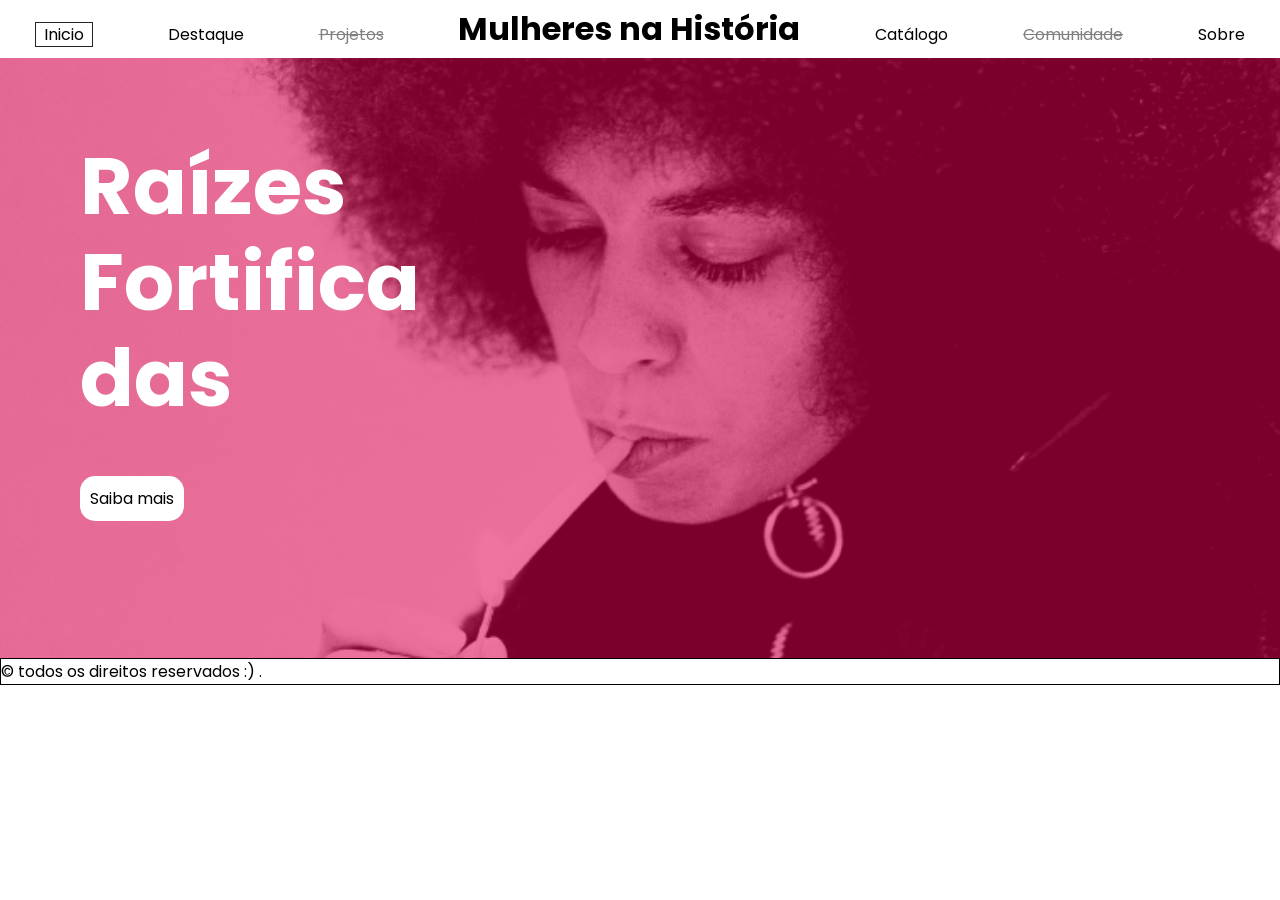
<file: index.html>
<!DOCTYPE html>
<html lang="pt-br">

<head>
    <meta charset="UTF-8">
    <meta name="viewport" content="width=device-width, initial-scale=1.0">
    <title>Raízes fortificadas</title>
    <link rel="preconnect" href="https://fonts.gstatic.com" crossorigin>
<link href="https://fonts.googleapis.com/css2?family=Poppins:ital,wght@0,600;0,700;&display=swap" rel="stylesheet">
    <link href="https://cdn.jsdelivr.net/npm/bootstrap@5.3.8/dist/css/bootstrap.min.css" rel="stylesheet"
        integrity="sha384-sRIl4kxILFvY47J16cr9ZwB07vP4J8+LH7qKQnuqkuIAvNWLzeN8tE5YBujZqJLB" crossorigin="anonymous">
    <link href='style.css' rel='stylesheet'>
</head>
<body>
    <header>
    <!--header feito para respeitar as regras de acessibilidade e boas práticas-->
                <nav>
                <ul>
                <li><a href="#" class="border border-1 px-2 border-dark">Inicio</a></li>
                <li><a href="destaque.html">Destaque</a></li>
                <li><a style="color: gray;;text-decoration: line-through;" href="">Projetos</a></li>
                </ul>
                </nav>
                <span >Mulheres na História</span>
                <nav>
                <ul>
                <li><a href="destaque.html#catalogo">Catálogo</a></li>
                <li><a style="color: gray;text-decoration: line-through;" href="#">Comunidade</a></li>
                <li><a href="sobre.html">Sobre</a></li>
                </ul>
                </nav>
        </nav>
    </header>
    <main>
        <div class="banner">
            <img  class= "banner object-fit-cover" src="banner.png" alt="-angela davis-">
            <div class="filtro">
                <h1 class="H1-banner">Raízes<br>Fortifica<br>das</h1>
                <input type="button" class="saibamais" value="Saiba mais">
            </div>
        </div>
    </main>
    <footer>
        <p class="mb-0">&copy; todos os direitos reservados :) .</p>
    </footer>
</body>

</html>
</file>
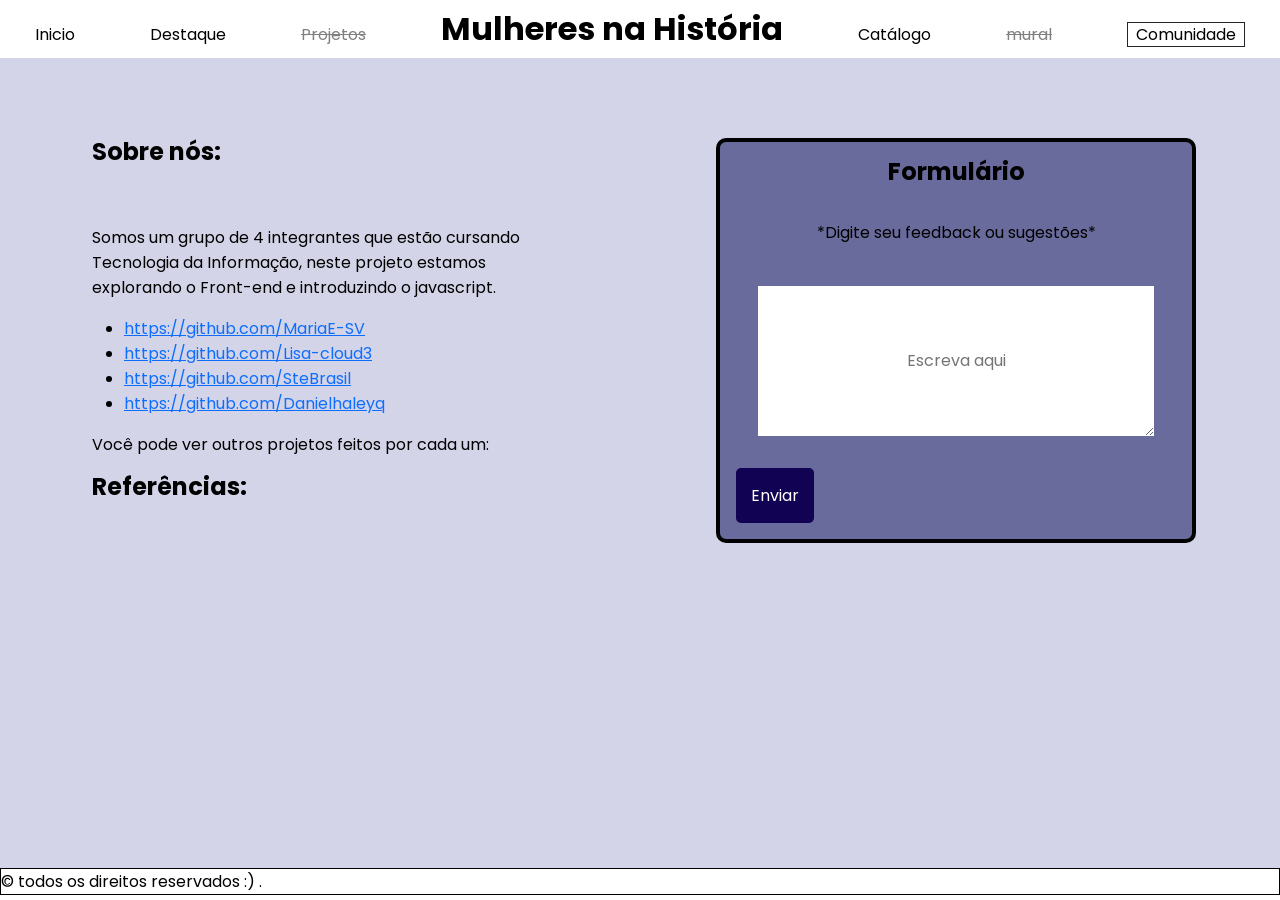
<file: sobre.html>
<!DOCTYPE html>
<html lang="pt-br">

<head>
    <meta charset="UTF-8">
    <meta name="viewport" content="width=device-width, initial-scale=1.0">
    <title>Raízes fortificadas</title>
    <link rel="preconnect" href="https://fonts.gstatic.com" crossorigin>
<link href="https://fonts.googleapis.com/css2?family=Poppins:ital,wght@0,600;0,700;&display=swap" rel="stylesheet">
    <link href="https://cdn.jsdelivr.net/npm/bootstrap@5.3.8/dist/css/bootstrap.min.css" rel="stylesheet"
        integrity="sha384-sRIl4kxILFvY47J16cr9ZwB07vP4J8+LH7qKQnuqkuIAvNWLzeN8tE5YBujZqJLB" crossorigin="anonymous">
<link rel="stylesheet" href="style.css">
</head>

<body>
    <header class="caxa">
    <!--header feito para respeitar as regras de acessibilidade e boas práticas-->
                <nav>
                <ul>
                <li><a href="index.html" >Inicio</a></li>
                <li><a href="destaque.html">Destaque</a></li>
<li><a style="color: gray;text-decoration: line-through;" href="#">Projetos</a></li>
                </ul>
                </nav>
                <span >Mulheres na História</span>
                <nav>
                <ul>
                <li><a href="destaque.html#catalogo">Catálogo</a></li>
<li><a style="color: gray;text-decoration: line-through;" href="#">mural</a></li>
                <li><a href="sobre.html"class="border border-1 px-2 border-dark">Comunidade</a></li>
                </ul>
                </nav>
    </header>
    <main>
        <div class="container-fluid">
            <div class="row">
                <div class="col-md-6 sobrecols">
                    <div class="sobre">
                    <h4>Sobre nós:</h4> <br><br>
                    <p>Somos um grupo de 4 integrantes que estão cursando Tecnologia da Informação, neste projeto estamos explorando o Front-end e introduzindo o javascript. </p>
                        <ul>
                            <li><a href="https://github.com/MariaE-SV">https://github.com/MariaE-SV</a></li>
                             <li><a href="https://github.com/Lisa-cloud3">https://github.com/Lisa-cloud3</a></li>
                             <li><a href="https://github.com/SteBrasil">https://github.com/SteBrasil</a></li> 
                             <li><a href="https://github.com/Danielhaleyq">https://github.com/Danielhaleyq</a></li>
                        </ul>
                        <p>Você pode ver outros projetos feitos por cada um:</p>
                        <h4>Referências:</h4>
                        </div>
                </div>
                <div class="col-md-6 sobrecols">
                    <div class="forms mb-10">
                    <h4>Formulário</h4><br>
                    <p>*Digite seu feedback ou sugestões*</p><br>
                    <textarea name="feedback" id="campo" rows="6" placeholder="Escreva aqui"></textarea>
                    <br><br>
                    <input class="enviar" type="submit" value="Enviar">
                    </div>
                </div>
            </div>
        </div>
    </main>
    <footer>
        <p class="mb-0">&copy; todos os direitos reservados :) .</p>
    </footer>
</body>

</html>
</file>
<file: style.css>
@import url('https://fonts.googleapis.com/css2?family=Poppins:ital,wght@0,500;0,600;0,700&display=swap');

/*CONFIG.GERAIS*/
* {
    font-family: 'Poppins',sans-serif;
     margin: 0;
     padding: 0;
     border: 0;
 }

body {
     color: black;
     line-height: normal;
     background-color: white;
     min-width: 100vw;
    overflow-x:hidden;
 }
main{
    max-width: 100%;
    overflow-x:hidden;
}

header {
    display: flex;
    justify-content: space-around;
    align-items: baseline;
    flex-wrap: wrap;
    gap: 15px;
    padding: 5px;
    background-color: white;
    width: 100%;
}

header nav,
header ul {
    display: contents;
    list-style: none;
}
header a {
color: black;
text-decoration: none;
}

header span {
    font-size: 2em;
    font-weight: bold;
    margin: 0;
}

h4{
font-weight: bold;
}
footer {
/*margin-top: 28vh;*/
background-color: white;
background-size: 20;
border: 1px solid black;
width: 100%;
}


/*CONFIG.ESPECIFICAS*/

/*banner-inicio*/
.banner {
background-color: gray;
width: 100%;
height: 600px;
position: relative;
}
.H1-banner{
font-size: 5em;
color: white;
margin: 1em 0 0 1em;
font-weight: bold;
}
.saibamais {
background-color: white;
padding: 10px;
border-radius: 15px;
height: 45px;
margin-top: 50px;
margin-left: 5em;
}
.filtro {
position: absolute; top: 0;left: 0;
background-color: #f5005780;
height: 600px;
width: 100%;
}

/*destaque*/
.card{
border: 1px solid black 10px;
height: 15em;width: 15em;
border-radius: 10px;
background-color: white;
}

.card img{
    max-height: 80%;
}
.s1,.s2{background-color: lavender;
}

section.container-fluid{
display: flex;
justify-content: center;
justify-self: center;
padding: 8em;
width: 100vw;
gap: 2em;
flex-wrap: wrap;
min-height: 100vh;
}
/*catalogo*/

.s2{
    display: flex;
    flex-direction: column;
    align-items: center;
    border-top: 3px dotted black;
    min-height: 100vh;
}
.lista{
    list-style: none;
    display: flex;
    gap: 2em;
    justify-content: center;
    margin-bottom: auto;
}
.s2 ul a{
color: black;
text-decoration: underline;
font-size: 4em;
}
.item{
    display: block;
    cursor: pointer;
}
.barrapesq{
    border-radius: 0;
    padding: 5px;
    margin-top: 5em;
    margin-bottom: auto;
    max-width: 10em;
}
#artigos article{
    display: none;
}
#artigos article.ativo{
    display: block;
}
.janela[open]{
    display: flex;
    flex-direction: column;
    align-items: center;
    justify-self: center;
    min-height: 30em;
    min-width: 40em;
    align-self: center;
}
.jheader{
    display: flex;
    justify-content: space-between;
    align-items: baseline;
    width: 100%; height: 3em;
    background: repeating-linear-gradient(to bottom, black, black 4px, white 4px, white 8px );
}
.jheader p{
margin: auto;
    background-color: white;
    padding: 5px;
}
.jheader button{
    background-color: white;
    border: 0;
    margin: 0;
    padding: 5px;
}
.mural{
    font-family: Georgia, 'Times New Roman', Times, serif;
    font-weight: bold;
    color: black;
    border: 1px solid black;
    text-decoration: line-through;
    margin-bottom: 3em;
    margin-right: 20em;
}

/*sobre*/
.sobrecols{
min-height: 90vh; 
text-align: center;
background-color:#d4d4e8;
}
.sobre{
text-align: left;
max-width: 30em;
margin: 5em 0 0 5em;
height: auto;
background-color:#d4d4e8;
}
.forms{
background-color: #6a6b9d;
margin-top: 5em;
margin-left: 4em;
padding: 1em;
border-radius: 10px;
border: 4px solid black;
max-width: 30em;
height: fit-content;
}
.enviar{
background-color: #120253;
color: white;
padding: 15px;
border-radius: 5px;
margin-right: 0;
height: fit-content;
display: block;
}
textarea{
width: 90%;
text-align: center;
align-content: center;
}
</file>
